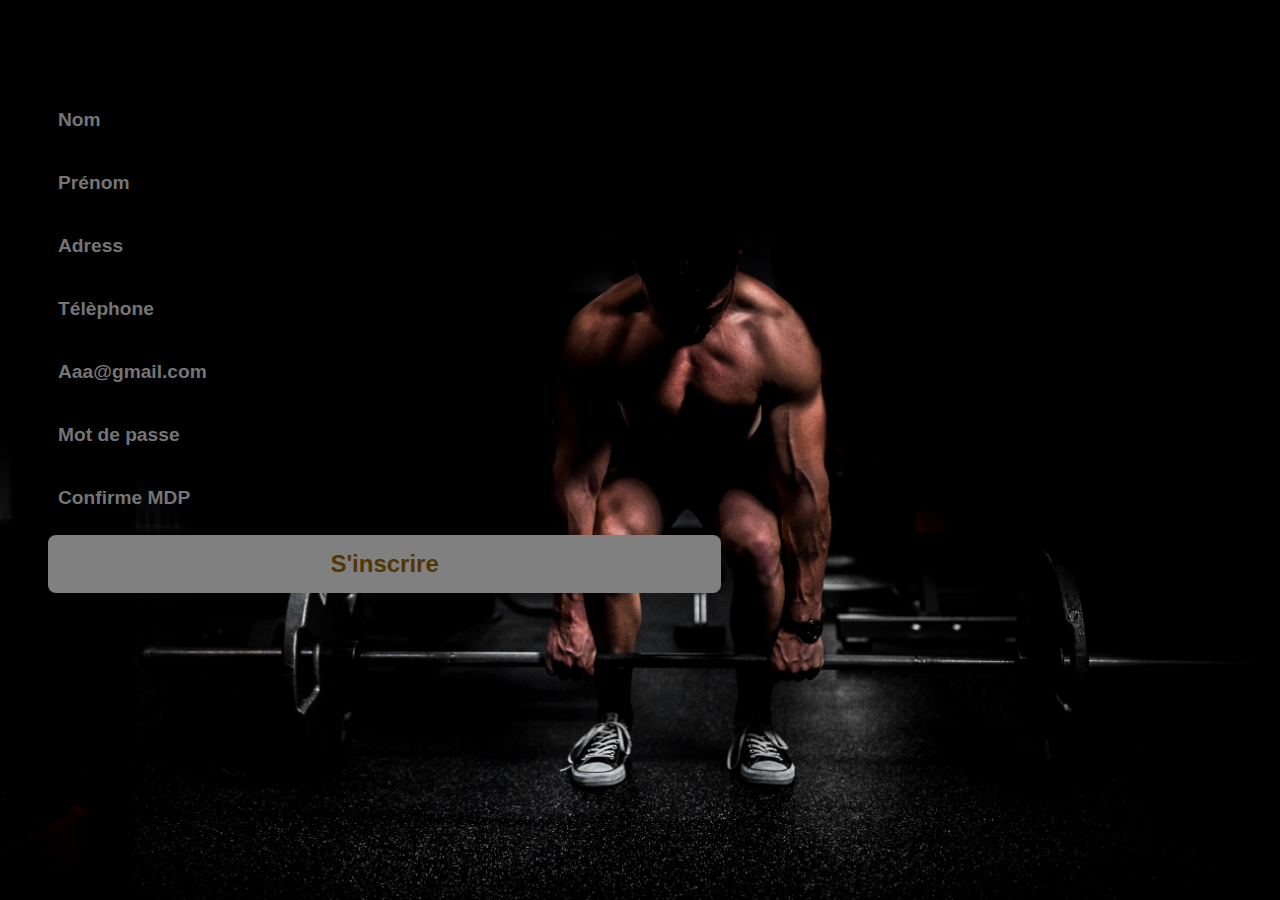
<file: html/inscrit.html>
<!DOCTYPE html>
<html lang="fr">
<head>
    <meta charset="UTF-8">
    <meta http-equiv="X-UA-Compatible" content="IE=edge">
    <meta name="viewport" content="width=, initial-scale=1.0">
    <link rel="stylesheet" href="../css/insc.css">
    <title>Inscription</title>
</head>
<body>
    <ul>

            <input placeholder="Nom">
            <input placeholder="Prénom">
            <input placeholder="Adress">
            <input placeholder="Télèphone">
            <input placeholder="Aaa@gmail.com">
            <input placeholder="Mot de passe" Type="password">
            <input placeholder="Confirme MDP" Type="password">
            <a href="index.html"><button>S'inscrire</button></a>
    </ul>
</body>
</html>
</file>
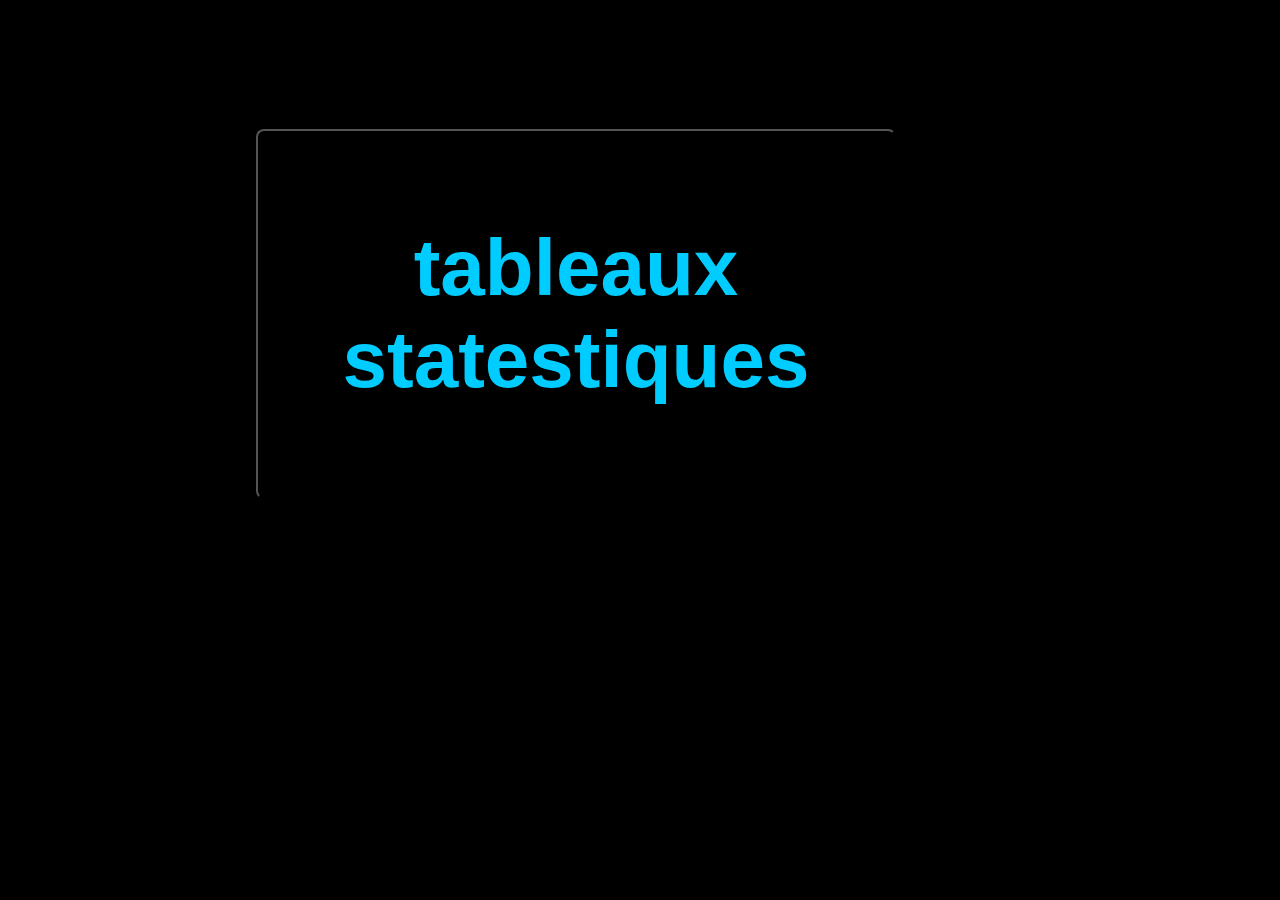
<file: html/PRanimal.html>
<!DOCTYPE html>
<html lang="fr">
<head>
    <meta charset="UTF-8">
    <meta http-equiv="X-UA-Compatible" content="IE=edge">
    <meta name="viewport" content="width=device-width, initial-scale=1.0">
    <title>Proteine animale</title>
    <link rel="stylesheet" href="../css/stpr.css">
</head>
<body>
        <div id="viondBlans">
            <button id="btn1"><a href="ViandeBlanc.html">tableaux statestiques</a></button>
</body>
</html>
</file>
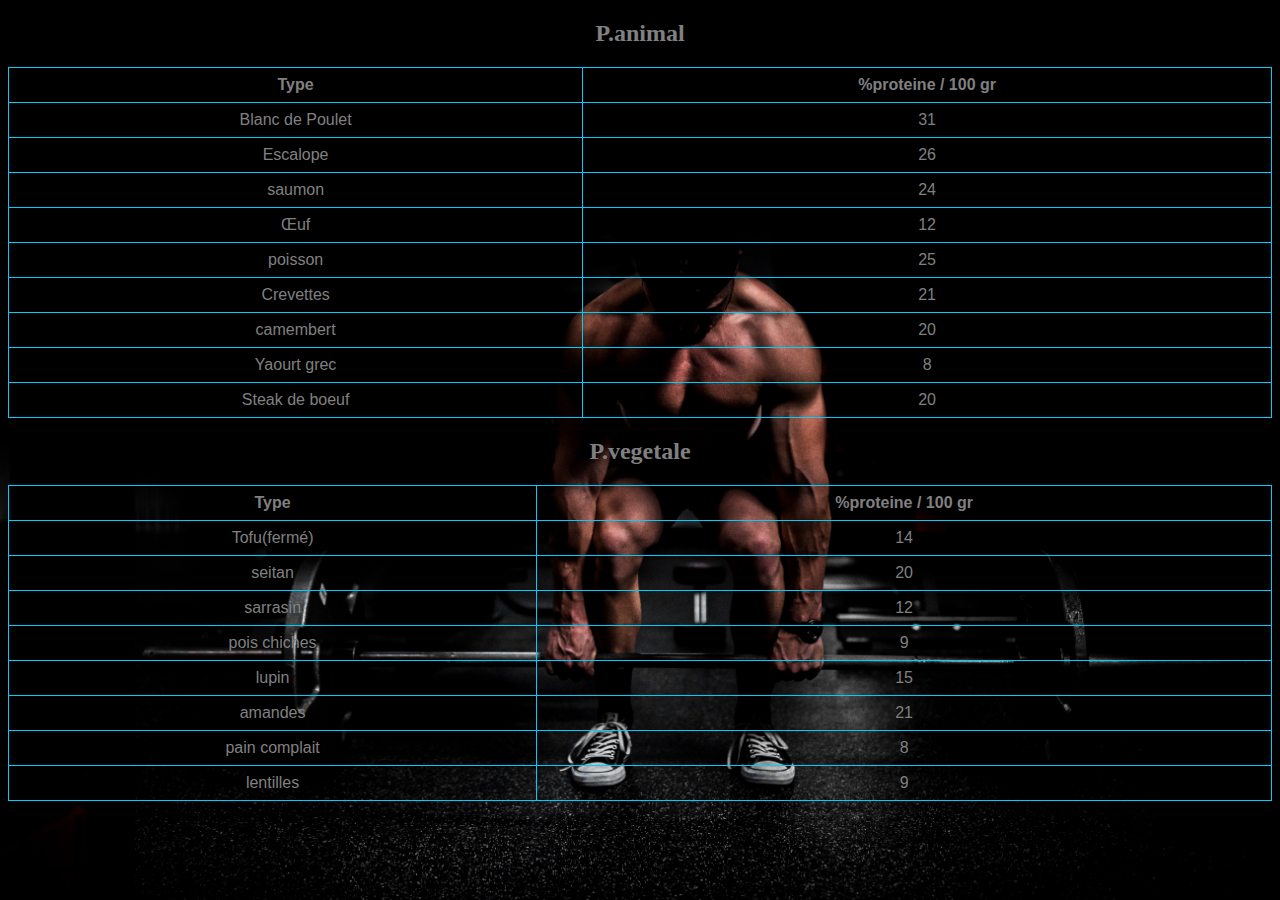
<file: html/viandeblanc.html>
<!DOCTYPE html>
<html lang="fr">
<head>
    <meta charset="UTF-8">
    <meta http-equiv="X-UA-Compatible" content="IE=edge">
    <meta name="viewport" content="width=device-width, initial-scale=1.0">
    <title>ViandeBlanc</title>
    <link rel="stylesheet" href="../css/tab.css">
</head>
<body>
</head>
<body>
    <div id="imageprincipale">
    <center>
        <h2>P.animal</h2>
    </center>
    <table>
  <tr>
    <th>Type</th>
    <th>%proteine / 100 gr</th>
    
  </tr>
  <tr>
    <td>Blanc de Poulet</td>
    <td>31</td>
    
  </tr>
  <tr>
    <td>Escalope</td>
    <td>26</td>
    
  </tr>
  <tr>
    <td>saumon</td>
    <td>24</td>
    
  </tr>
  <tr>
    <td>Œuf</td>
    <td>12</td>
  
  </tr>
  <tr>
    <td>poisson</td>
    <td>25</td>
    
  </tr>
  <tr>
    <td>Crevettes</td>
    <td>21</td>
   
  </tr>
  <tr>
    <td>camembert</td>
    <td>20</td>
   
  </tr><tr>
    <td>Yaourt grec</td>
    <td>8</td>

  </tr><tr>
    <td>Steak de boeuf</td>
    <td>20</td>

  </tr>
</table>
<center>
    <h2>P.vegetale</h2>
</center>
<table>
<tr>
<th>Type</th>
<th>%proteine / 100 gr</th>

</tr>
<tr>
<td>Tofu(fermé)</td>
<td>14</td>

</tr>
<tr>
<td>seitan</td>
<td>20</td>

</tr>
<tr>
<td>sarrasin</td>
<td>12</td>

</tr>
<tr>
<td>pois chiches</td>
<td>9</td>

</tr>
<tr>
<td>lupin</td>
<td>15</td>

</tr>
<tr>
<td>amandes</td>
<td>21</td>

</tr>
<tr>
<td>pain complait</td>
<td>8</td>

</tr>
<tr>
<td>lentilles</td>
<td>9</td>

</tr>
</table>
    
</div> 
</body>
</html>
</file>
<file: css/insc.css>
body{
    padding-top: 60px;
    background: url(../images/img2.jpg) no-repeat fixed 50% 50%;
    background-size: cover;
    height: 680px;
}

h1{ 
        font-family: 'Dancing script',cursive;
        text-align:center;
        color: rgba(97, 96, 96, 0.705);
        font-size: 10em;
        margin-top: -90px;
        margin-left: -50px;
        text-shadow: 14px -11px 6px rgb(0, 204, 255)
        -webkit-text-stroke: 1px #21222cf5;
        background: url(back2.png);
        -webkit-background-clip: text;
        background-position: 0 0;
        animation: back 20s linear infinite;
    }
@keyframes back{
        100%{
            background-position: 0px 2000px;
        }
    }
    input,textarea,button{
        border:none; 
        width: 55%;
        padding: 15px 10px;
        background-color: rgba(0, 0, 0, 0.014);
        margin: 1px 0;
        font-size: 1.2em;
        font-family: sans-serif;
        border-radius: 8px;
        font-weight: bold;
        color:rgb(82, 54, 4) ;
        margin-top: 10px;
    }    
input:hover{
        background-color: rgb(0, 204, 255);
        transition: 1s;
        box-shadow: 0px 0px 20px rgb(0, 204, 255);
    }
    button{
        font-size: 1.5em;
        cursor: pointer;
        background-color: gray;
    }
    button:hover{
        background-color: rgb(0, 204, 255);
        transition: 1s;
        box-shadow: 0px 0px 70px gray;
    }    
a{
    text-decoration: none;
    color: rgba(0, 0, 0, 0.356);
}
</file>
<file: css/stpr.css>
body{
    font-family: sans-serif;
    padding: 0;
    margin: 0; 
    background-color: black;
}
a{
    text-decoration: none;
    color: rgb(0, 204, 255);
}

#viondBlans{
    
    height: 370px;
    width: 50%;
    margin: 20%;
    margin-top: 10%;    
}




a:hover{
    background-color: rgb(0, 204, 255);
    color: gray;
    box-shadow: 0 0 70px gray;
    border-radius: 28px;
    transition: 1s;
}
#btn1{
    width: 100%;
    height: 100%;
    background-color: black;
    margin: 1px 0;
    font-size: 5em;
    font-family: 'Advent Pro',sans-serif;
    border-radius: 8px;
    font-weight: bold;
    color: rgb(0, 204, 255);
}

.modal {
    display: none; /* Hidden by default */
    position: fixed; /* Stay in place */
    z-index: 1; /* Sit on top */
    padding-top: 100px; /* Location of the box */
    left: 0;
    top: 0;
    width: 100%; /* Full width */
    height: 100%; /* Full height */
    overflow: auto; /* Enable scroll if needed */
    background-color:rgb(0, 204, 255); /* Fallback color */
    background-color: rgb(0, 204, 255); /* Black w/ opacity */
  }
  
  /* Modal Content */
  .modal-content {
    background-color: #fefefe;
    margin: auto;
    padding: 20px;
    border: 1px solid #888;
    width: 80%;
  }
  
  /* The Close Button */
  .close {
    color: #aaaaaa;
    float: right;
    font-size: 28px;
    font-weight: bold;
  }
  
  .close:hover,
  .close:focus {
    color: #000;
    text-decoration: none;
    cursor: pointer;
  }
</file>
<file: css/tab.css>
table {
    font-family: arial, sans-serif;
    border-collapse: collapse;
    width: 100%;
  }
  
  td, th {
    border: 1px solid rgb(0, 204, 255);
    text-align: center;
    padding: 8px;
    color: grey;
    border-radius: 8px;
  }
  
  h2{
      color: gray;
      width: 30%;
  }
  h2:hover{
      color:rgb(0, 204, 255);
      box-shadow: 0 0 20px gray;
      background-color: gray;
  }
body{
    background: url(../images/img2.jpg) no-repeat fixed 50% 50%;
    background-size: cover;
    height: 680px;
}  
th:hover{
    color: gray;
    background-color: rgba(201, 184, 181, 0.103) ;
    box-shadow: 0 0 70px gray;
}
td:hover{
    color: gray;
    background-color: rgb(0, 204, 255);
    transform: scale(1.1);
    transition: 1s;
}
</file>
